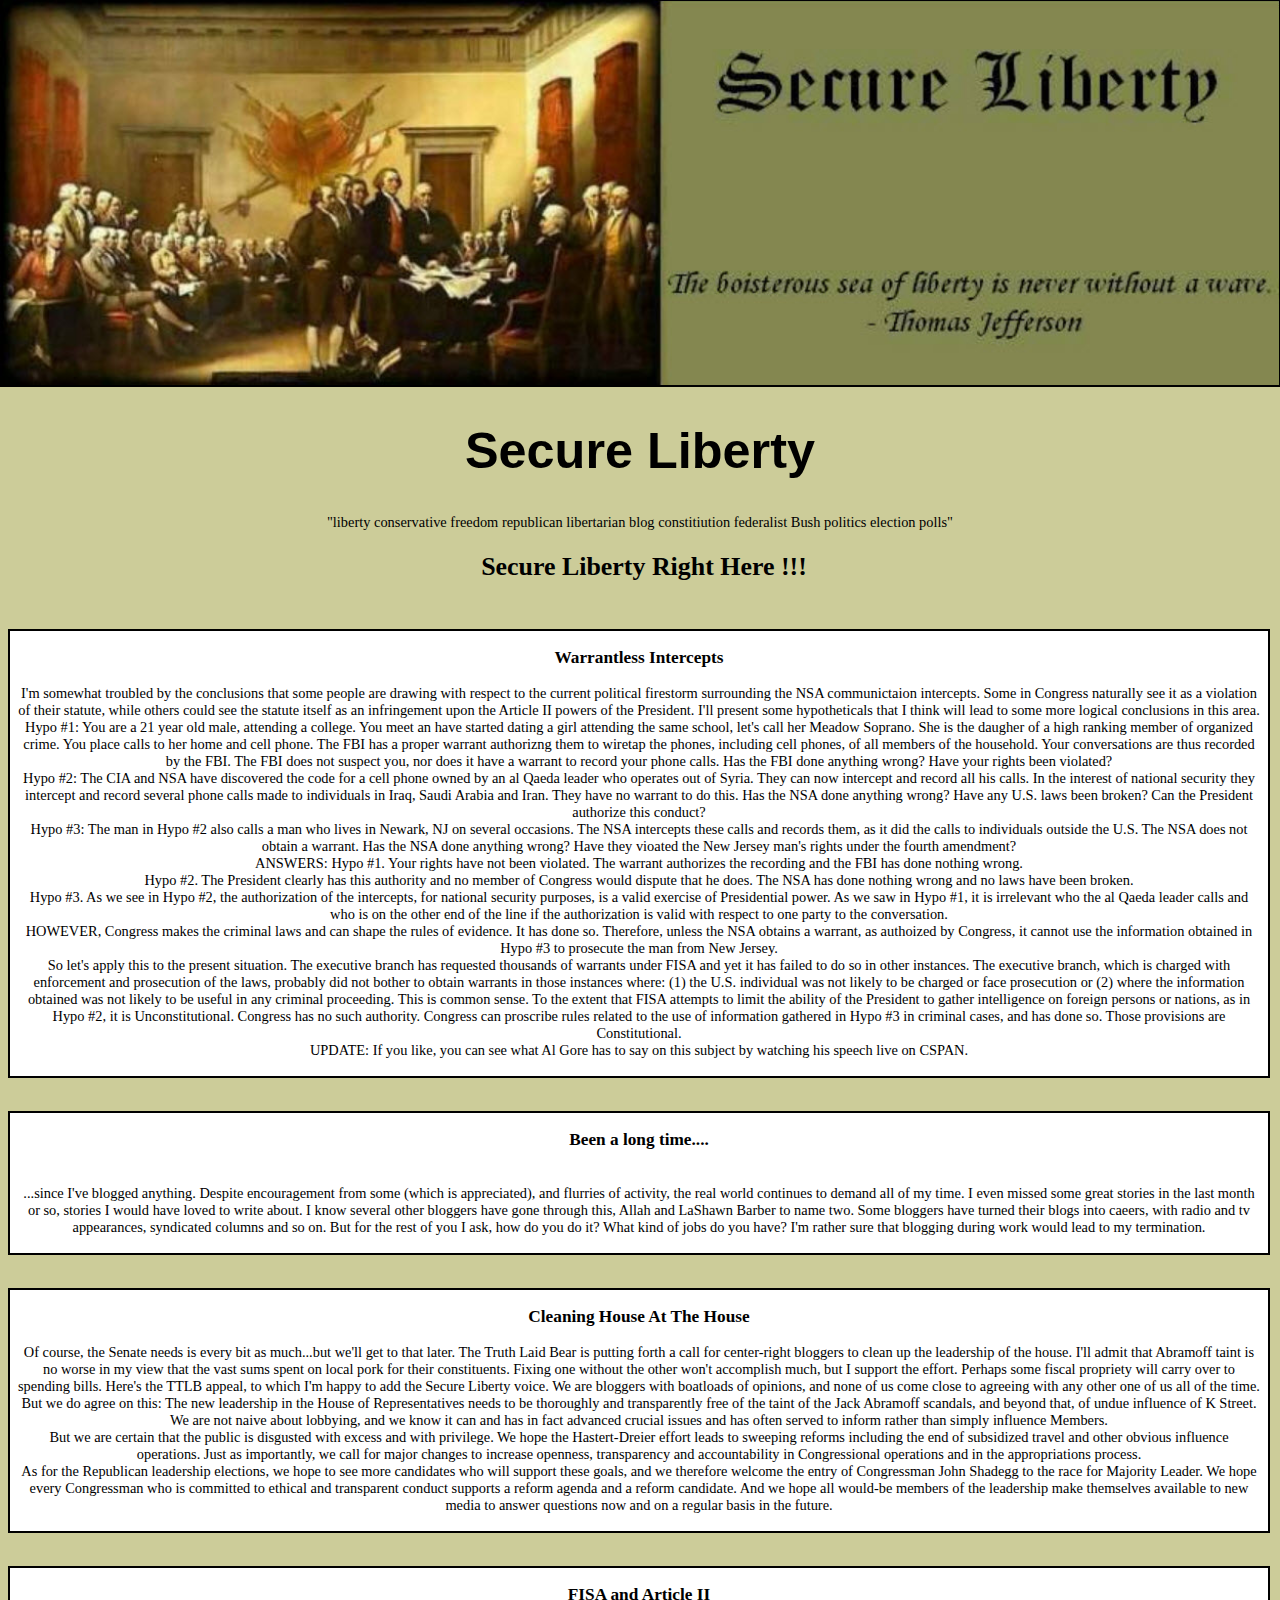
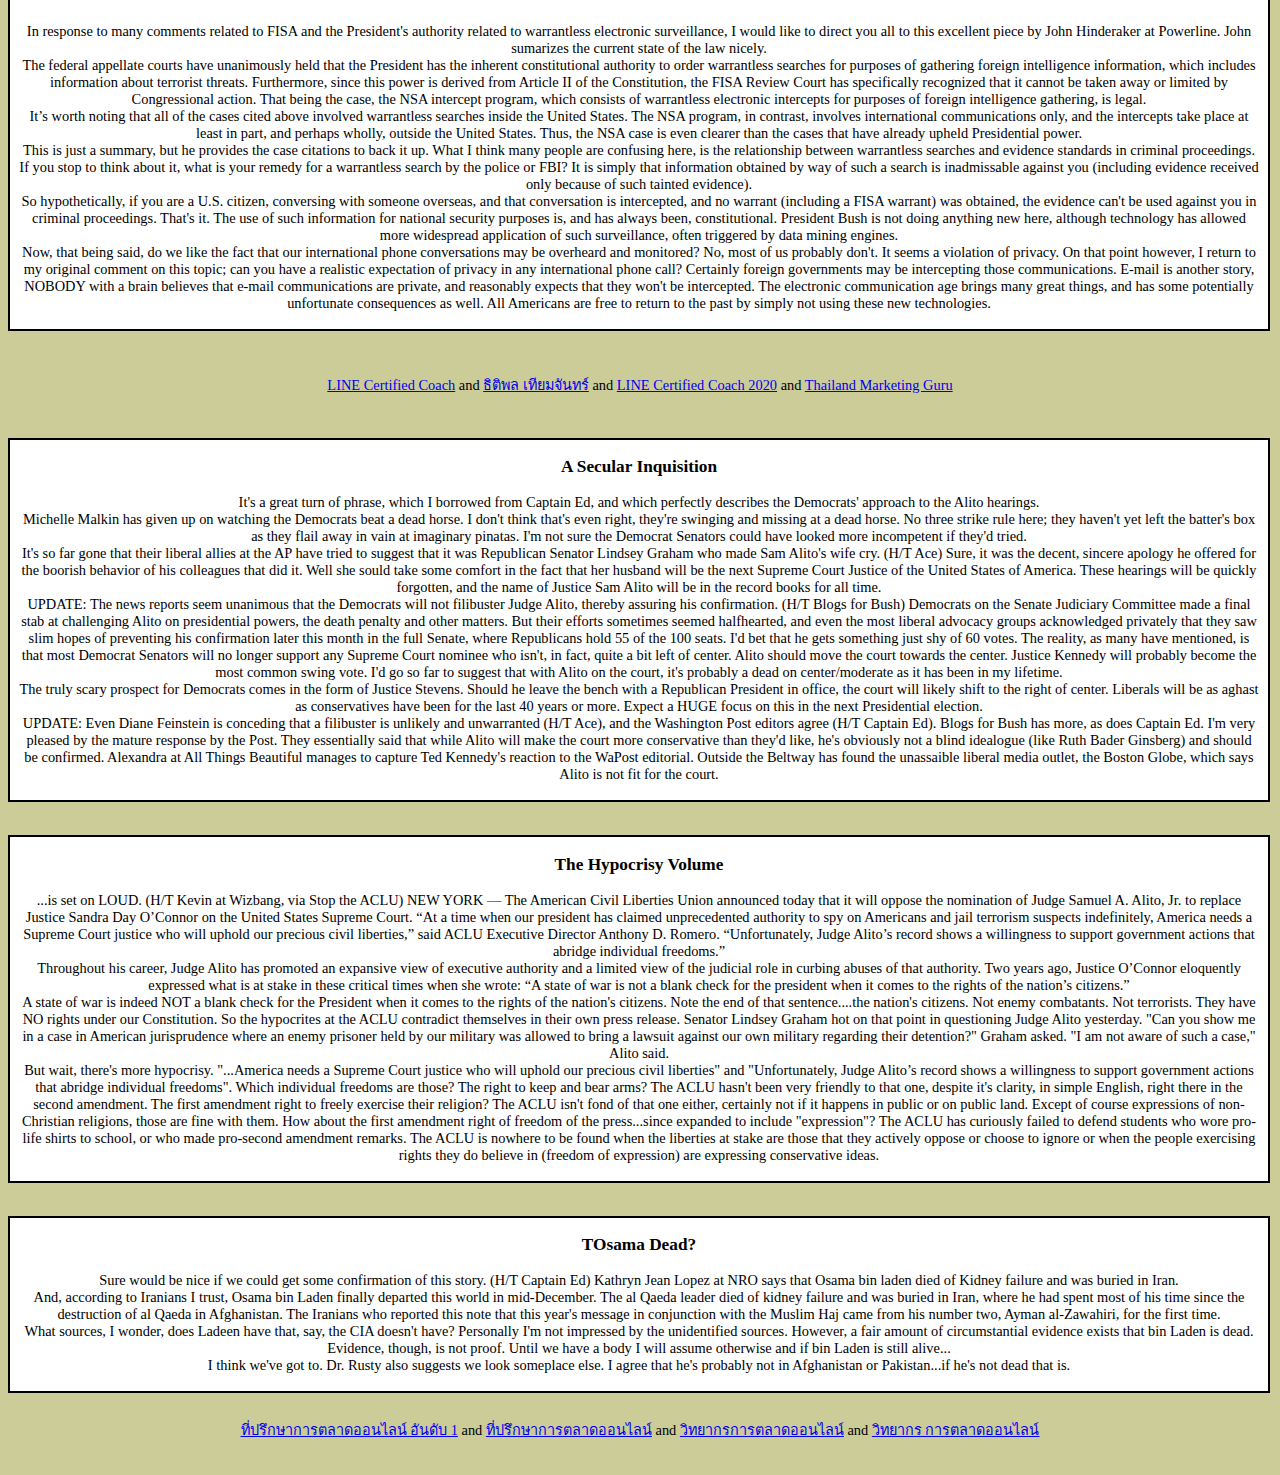
<file: index.html>
<!DOCTYPE html PUBLIC "-//W3C//DTD XHTML 1.0 Transitional//EN" "http://www.w3.org/TR/xhtml1/DTD/xhtml1-transitional.dtd">

<html xmlns="http://www.w3.org/1999/xhtml" xml:lang="en-US" lang="en-US"><head>
		<meta http-equiv="Content-Type" content="text/html; charset=UTF-8" />
		<meta http-equiv="X-UA-Compatible" content="IE=edge,chrome=1"> 
		<meta name="viewport" content="width=device-width, initial-scale=1.0"> 




<title>Secure Liberty</title>
<base href=".">
<meta name="description" content="Where the Founding Fathers would have blogged">
<meta name="keywords" content="liberty conservative freedom republican libertarian blog constitiution federalist Bush politics election polls">
<meta name="generator" content="b2evolution 0.9.1">


<link rel="stylesheet" href="custom.css" type="text/css">
</head>
<body>

<style type="text/css">
body {
  margin-top:0 !important;
  padding-top:0 !important;
  /*min-width:800px !important;*/
}
.wb-autocomplete-suggestions {
    text-align: left; cursor: default; border: 1px solid #ccc; border-top: 0; background: #fff; box-shadow: -1px 1px 3px rgba(0,0,0,.1);
    position: absolute; display: none; z-index: 2147483647; max-height: 254px; overflow: hidden; overflow-y: auto; box-sizing: border-box;
}
.wb-autocomplete-suggestion { position: relative; padding: 0 .6em; line-height: 23px; white-space: nowrap; overflow: hidden; text-overflow: ellipsis; font-size: 1.02em; color: #333; }
.wb-autocomplete-suggestion b { font-weight: bold; }
.wb-autocomplete-suggestion.selected { background: #f0f0f0; }
</style>
<div id="wm-ipp-base" lang="en" style="display: block; direction: ltr;">
</div>
<img src='secureliberty.jpg' width="100%" >


<h1 id="pageTitle"> Secure Liberty</h1>
<center>"liberty conservative freedom republican libertarian blog constitiution federalist Bush politics election polls"</center>
<div class="pageSubTitle"></div>
<center><h2>Secure Liberty Right Here !!!</h2></center>
	<br/>
	<center><div class="bPost">
		<h3><b>Warrantless Intercepts</b></h3>
I'm somewhat troubled by the conclusions that some people are drawing with respect to the current political firestorm surrounding the NSA communictaion intercepts. Some in Congress naturally see it as a violation of their statute, while others could see the statute itself as an infringement upon the Article II powers of the President. I'll present some hypotheticals that I think will lead to some more logical conclusions in this area.
<br/>
Hypo #1: You are a 21 year old male, attending a college. You meet an have started dating a girl attending the same school, let's call her Meadow Soprano. She is the daugher of a high ranking member of organized crime. You place calls to her home and cell phone. The FBI has a proper warrant authorizng them to wiretap the phones, including cell phones, of all members of the household. Your conversations are thus recorded by the FBI. The FBI does not suspect you, nor does it have a warrant to record your phone calls. Has the FBI done anything wrong? Have your rights been violated?
<br/>
Hypo #2: The CIA and NSA have discovered the code for a cell phone owned by an al Qaeda leader who operates out of Syria. They can now intercept and record all his calls. In the interest of national security they intercept and record several phone calls made to individuals in Iraq, Saudi Arabia and Iran. They have no warrant to do this. Has the NSA done anything wrong? Have any U.S. laws been broken? Can the President authorize this conduct?
<br/>
Hypo #3: The man in Hypo #2 also calls a man who lives in Newark, NJ on several occasions. The NSA intercepts these calls and records them, as it did the calls to individuals outside the U.S. The NSA does not obtain a warrant. Has the NSA done anything wrong? Have they vioated the New Jersey man's rights under the fourth amendment?
<br/>
ANSWERS:
Hypo #1. Your rights have not been violated. The warrant authorizes the recording and the FBI has done nothing wrong.
<br/>
Hypo #2. The President clearly has this authority and no member of Congress would dispute that he does. The NSA has done nothing wrong and no laws have been broken.
<br/>
Hypo #3. As we see in Hypo #2, the authorization of the intercepts, for national security purposes, is a valid exercise of Presidential power. As we saw in Hypo #1, it is irrelevant who the al Qaeda leader calls and who is on the other end of the line if the authorization is valid with respect to one party to the conversation.
<br/>
HOWEVER, Congress makes the criminal laws and can shape the rules of evidence. It has done so. Therefore, unless the NSA obtains a warrant, as authoized by Congress, it cannot use the information obtained in Hypo #3 to prosecute the man from New Jersey.
<br/>
So let's apply this to the present situation. The executive branch has requested thousands of warrants under FISA and yet it has failed to do so in other instances. The executive branch, which is charged with enforcement and prosecution of the laws, probably did not bother to obtain warrants in those instances where: (1) the U.S. individual was not likely to be charged or face prosecution or (2) where the information obtained was not likely to be useful in any criminal proceeding. This is common sense. To the extent that FISA attempts to limit the ability of the President to gather intelligence on foreign persons or nations, as in Hypo #2, it is Unconstitutional. Congress has no such authority. Congress can proscribe rules related to the use of information gathered in Hypo #3 in criminal cases, and has done so. Those provisions are Constitutional.
<br/>
UPDATE: If you like, you can see what Al Gore has to say on this subject by watching his speech live on CSPAN.
	<br/><br/>	</div></center>
<br/>
<center><div class="bPost">
	<h3><b>Been a long time....</b></h3>
	<br/>
...since I've blogged anything. Despite encouragement from some (which is appreciated), and flurries of activity, the real world continues to demand all of my time. I even missed some great stories in the last month or so, stories I would have loved to write about. I know several other bloggers have gone through this, Allah and LaShawn Barber to name two. Some bloggers have turned their blogs into caeers, with radio and tv appearances, syndicated columns and so on. But for the rest of you I ask, how do you do it? What kind of jobs do you have? I'm rather sure that blogging during work would lead to my termination.
	<br/><br/></div>
	</center>
<br/>
	<center><div class="bPost">
		<h3><b>Cleaning House At The House</b></h3>
Of course, the Senate needs is every bit as much...but we'll get to that later. The Truth Laid Bear is putting forth a call for center-right bloggers to clean up the leadership of the house. I'll admit that Abramoff taint is no worse in my view that the vast sums spent on local pork for their constituents. Fixing one without the other won't accomplish much, but I support the effort. Perhaps some fiscal propriety will carry over to spending bills. Here's the TTLB appeal, to which I'm happy to add the Secure Liberty voice.
We are bloggers with boatloads of opinions, and none of us come close to agreeing with any other one of us all of the time. But we do agree on this: The new leadership in the House of Representatives needs to be thoroughly and transparently free of the taint of the Jack Abramoff scandals, and beyond that, of undue influence of K Street.
We are not naive about lobbying, and we know it can and has in fact advanced crucial issues and has often served to inform rather than simply influence Members.
<br/>
But we are certain that the public is disgusted with excess and with privilege. We hope the Hastert-Dreier effort leads to sweeping reforms including the end of subsidized travel and other obvious influence operations. Just as importantly, we call for major changes to increase openness, transparency and accountability in Congressional operations and in the appropriations process.
<br/>
As for the Republican leadership elections, we hope to see more candidates who will support these goals, and we therefore welcome the entry of Congressman John Shadegg to the race for Majority Leader. We hope every Congressman who is committed to ethical and transparent conduct supports a reform agenda and a reform candidate. And we hope all would-be members of the leadership make themselves available to new media to answer questions now and on a regular basis in the future.
	<br/><br/></div>
	</center>
<br/>
<center><div class="bPost">
	<h3><b>FISA and Article II</b></h3>
	In response to many comments related to FISA and the President's authority related to warrantless electronic surveillance, I would like to direct you all to this excellent piece by John Hinderaker at Powerline. John sumarizes the current state of the law nicely.
	<br/>The federal appellate courts have unanimously held that the President has the inherent constitutional authority to order warrantless searches for purposes of gathering foreign intelligence information, which includes information about terrorist threats. Furthermore, since this power is derived from Article II of the Constitution, the FISA Review Court has specifically recognized that it cannot be taken away or limited by Congressional action.
That being the case, the NSA intercept program, which consists of warrantless electronic intercepts for purposes of foreign intelligence gathering, is legal.
<br/>
It’s worth noting that all of the cases cited above involved warrantless searches inside the United States. The NSA program, in contrast, involves international communications only, and the intercepts take place at least in part, and perhaps wholly, outside the United States. Thus, the NSA case is even clearer than the cases that have already upheld Presidential power.
<br/>This is just a summary, but he provides the case citations to back it up. What I think many people are confusing here, is the relationship between warrantless searches and evidence standards in criminal proceedings. If you stop to think about it, what is your remedy for a warrantless search by the police or FBI? It is simply that information obtained by way of such a search is inadmissable against you (including evidence received only because of such tainted evidence).
<br/>
So hypothetically, if you are a U.S. citizen, conversing with someone overseas, and that conversation is intercepted, and no warrant (including a FISA warrant) was obtained, the evidence can't be used against you in criminal proceedings. That's it. The use of such information for national security purposes is, and has always been, constitutional. President Bush is not doing anything new here, although technology has allowed more widespread application of such surveillance, often triggered by data mining engines.
<br/>
Now, that being said, do we like the fact that our international phone conversations may be overheard and monitored? No, most of us probably don't. It seems a violation of privacy. On that point however, I return to my original comment on this topic; can you have a realistic expectation of privacy in any international phone call? Certainly foreign governments may be intercepting those communications. E-mail is another story, NOBODY with a brain believes that e-mail communications are private, and reasonably expects that they won't be intercepted. The electronic communication age brings many great things, and has some potentially unfortunate consequences as well. All Americans are free to return to the past by simply not using these new technologies.
	<br/><br/></div>
	</center>
<br/>
<br/>
<center><a href="https://www.bangkokbangkok.net/LINE-Certified-Coach.html" alt="LINE Certified Coach" title="LINE Certified Coach" desc="LINE Certified Coach" rel="dofollow" target="_blank">LINE Certified Coach</a> and <a href="https://www.thitiphon.com/" alt="ธิติพล เทียมจันทร์" title="ธิติพล เทียมจันทร์" desc="ธิติพล เทียมจันทร์" rel="dofollow" target="_blank">ธิติพล เทียมจันทร์</a> and <a href="https://www.youtube.com/watch?v=iSqIGYem_L8" alt="LINE Certified Coach" title="LINE Certified Coach" desc="LINE Certified Coach" rel="dofollow" target="_blank"  >LINE Certified Coach 2020</a> and <a href="https://bangkokpost.xyz/digital-marketing-expert-in-bangkok.html" alt="Thailand Marketing Guru" title="Thailand Marketing Guru" rel="dofollow" target="_blank"  >Thailand Marketing Guru</a></center>
<br/>
<br/>
<center><div class="bPost">
	<h3><b>A Secular Inquisition</b></h3>
It's a great turn of phrase, which I borrowed from Captain Ed, and which perfectly describes the Democrats' approach to the Alito hearings.
<br/>
Michelle Malkin has given up on watching the Democrats beat a dead horse. I don't think that's even right, they're swinging and missing at a dead horse. No three strike rule here; they haven't yet left the batter's box as they flail away in vain at imaginary pinatas. I'm not sure the Democrat Senators could have looked more incompetent if they'd tried.
<br/>
It's so far gone that their liberal allies at the AP have tried to suggest that it was Republican Senator Lindsey Graham who made Sam Alito's wife cry. (H/T Ace) Sure, it was the decent, sincere apology he offered for the boorish behavior of his colleagues that did it. Well she sould take some comfort in the fact that her husband will be the next Supreme Court Justice of the United States of America. These hearings will be quickly forgotten, and the name of Justice Sam Alito will be in the record books for all time.
<br/>
UPDATE: The news reports seem unanimous that the Democrats will not filibuster Judge Alito, thereby assuring his confirmation. (H/T Blogs for Bush)
Democrats on the Senate Judiciary Committee made a final stab at challenging Alito on presidential powers, the death penalty and other matters. But their efforts sometimes seemed halfhearted, and even the most liberal advocacy groups acknowledged privately that they saw slim hopes of preventing his confirmation later this month in the full Senate, where Republicans hold 55 of the 100 seats.
I'd bet that he gets something just shy of 60 votes. The reality, as many have mentioned, is that most Democrat Senators will no longer support any Supreme Court nominee who isn't, in fact, quite a bit left of center. Alito should move the court towards the center. Justice Kennedy will probably become the most common swing vote. I'd go so far to suggest that with Alito on the court, it's probably a dead on center/moderate as it has been in my lifetime.
<br/>
The truly scary prospect for Democrats comes in the form of Justice Stevens. Should he leave the bench with a Republican President in office, the court will likely shift to the right of center. Liberals will be as aghast as conservatives have been for the last 40 years or more. Expect a HUGE focus on this in the next Presidential election.
<br/>
UPDATE: Even Diane Feinstein is conceding that a filibuster is unlikely and unwarranted (H/T Ace), and the Washington Post editors agree (H/T Captain Ed). Blogs for Bush has more, as does Captain Ed. I'm very pleased by the mature response by the Post. They essentially said that while Alito will make the court more conservative than they'd like, he's obviously not a blind idealogue (like Ruth Bader Ginsberg) and should be confirmed. Alexandra at All Things Beautiful manages to capture Ted Kennedy's reaction to the WaPost editorial. Outside the Beltway has found the unassaible liberal media outlet, the Boston Globe, which says Alito is not fit for the court.
	<br/><br/></div>
	</center>
<br/>
<center><div class="bPost">
	<h3><b>The Hypocrisy Volume</b></h3>
...is set on LOUD. (H/T Kevin at Wizbang, via Stop the ACLU)
NEW YORK — The American Civil Liberties Union announced today that it will oppose the nomination of Judge Samuel A. Alito, Jr. to replace Justice Sandra Day O’Connor on the United States Supreme Court.
“At a time when our president has claimed unprecedented authority to spy on Americans and jail terrorism suspects indefinitely, America needs a Supreme Court justice who will uphold our precious civil liberties,” said ACLU Executive Director Anthony D. Romero. “Unfortunately, Judge Alito’s record shows a willingness to support government actions that abridge individual freedoms.”
<br/>
Throughout his career, Judge Alito has promoted an expansive view of executive authority and a limited view of the judicial role in curbing abuses of that authority. Two years ago, Justice O’Connor eloquently expressed what is at stake in these critical times when she wrote: “A state of war is not a blank check for the president when it comes to the rights of the nation’s citizens.”
<br/>
A state of war is indeed NOT a blank check for the President when it comes to the rights of the nation's citizens. Note the end of that sentence....the nation's citizens. Not enemy combatants. Not terrorists. They have NO rights under our Constitution.
So the hypocrites at the ACLU contradict themselves in their own press release. Senator Lindsey Graham hot on that point in questioning Judge Alito yesterday.
"Can you show me in a case in American jurisprudence where an enemy prisoner held by our military was allowed to bring a lawsuit against our own military regarding their detention?" Graham asked.
"I am not aware of such a case," Alito said.
<br/>
But wait, there's more hypocrisy. "...America needs a Supreme Court justice who will uphold our precious civil liberties" and "Unfortunately, Judge Alito’s record shows a willingness to support government actions that abridge individual freedoms". Which individual freedoms are those? The right to keep and bear arms? The ACLU hasn't been very friendly to that one, despite it's clarity, in simple English, right there in the second amendment. The first amendment right to freely exercise their religion? The ACLU isn't fond of that one either, certainly not if it happens in public or on public land. Except of course expressions of non-Christian religions, those are fine with them. How about the first amendment right of freedom of the press...since expanded to include "expression"? The ACLU has curiously failed to defend students who wore pro-life shirts to school, or who made pro-second amendment remarks. The ACLU is nowhere to be found when the liberties at stake are those that they actively oppose or choose to ignore or when the people exercising rights they do believe in (freedom of expression) are expressing conservative ideas.<br/><br/></div>
	</center>
<br/>

<center><div class="bPost">
	<h3><b>TOsama Dead?</b></h3>
Sure would be nice if we could get some confirmation of this story. (H/T Captain Ed) Kathryn Jean Lopez at NRO says that Osama bin laden died of Kidney failure and was buried in Iran.
<br/>
And, according to Iranians I trust, Osama bin Laden finally departed this world in mid-December. The al Qaeda leader died of kidney failure and was buried in Iran, where he had spent most of his time since the destruction of al Qaeda in Afghanistan. The Iranians who reported this note that this year's message in conjunction with the Muslim Haj came from his number two, Ayman al-Zawahiri, for the first time.
<br/>
What sources, I wonder, does Ladeen have that, say, the CIA doesn't have? Personally I'm not impressed by the unidentified sources. However, a fair amount of circumstantial evidence exists that bin Laden is dead. Evidence, though, is not proof. Until we have a body I will assume otherwise and if bin Laden is still alive...
<br/>
I think we've got to. Dr. Rusty also suggests we look someplace else. I agree that he's probably not in Afghanistan or Pakistan...if he's not dead that is.<br/><br/></div>
	</center>
<br/>
<center><a href="https://www.brandingchamp.com/" alt="ที่ปรึกษาการตลาดออนไลน์ อันดับ 1" title="ที่ปรึกษาการตลาดออนไลน์ อันดับ 1" desc="ที่ปรึกษาการตลาดออนไลน์ อันดับ 1" rel="dofollow" target="_blank">ที่ปรึกษาการตลาดออนไลน์ อันดับ 1</a> and <a href="https://ที่ปรึกษาการตลาดออนไลน์.cc/" alt="ที่ปรึกษาการตลาดออนไลน์" title="ที่ปรึกษาการตลาดออนไลน์" desc="ที่ปรึกษาการตลาดออนไลน์" rel="dofollow" target="_blank">ที่ปรึกษาการตลาดออนไลน์</a> and <a href="https://best-marketing-consultant.business.site/" alt="วิทยากรการตลาดออนไลน์" title="วิทยากรการตลาดออนไลน์" desc="วิทยากรการตลาดออนไลน์" rel="dofollow" target="_blank"  >วิทยากรการตลาดออนไลน์</a> and <a href="https://www.brandingchamp.com/%E0%B8%A7%E0%B8%B4%E0%B8%97%E0%B8%A2%E0%B8%B2%E0%B8%81%E0%B8%A3%E0%B8%81%E0%B8%B2%E0%B8%A3%E0%B8%95%E0%B8%A5%E0%B8%B2%E0%B8%94-%E0%B8%AD%E0%B8%AD%E0%B8%99%E0%B9%84%E0%B8%A5%E0%B8%99%E0%B9%8C/" alt="วิทยากรการตลาดออนไลน์" title="วิทยากรการตลาดออนไลน์" rel="dofollow" target="_blank"  >วิทยากร การตลาดออนไลน์</a></center>
<br/><br/>
</body></html>
</file>
<file: custom.css>
body {
	padding: 0px;
	margin: 0px;
	background: #CCCC99;
	font: 90% 'Times New Roman', serif;
}
td {
	font-family: 'Times New Roman', serif;
}
th {
	font-family: 'Times New Roman', serif;
}
caption {
	font-family: 'Times New Roman', serif;
	font-weight: bold;
}
#header {
	margin: 0 0 0 0;
	background-color: #999966;
}

h1 {
	color: #000000;
	font-size: 350%;
	text-align: center;
	font-family: 'Castellar', sans-serif;
}

h2 {
	color: #000000;
	font-size: 180%;
}
h3 {
	font-size: 120%;
}
h4 {
	font-size: 110%;
}

table.invisible
{
	margin: 1ex;
	border-collapse: collapse
}
table.invisible td
{
	padding: 0ex 1ex;
}
td.right
{
	text-align: right;
}
p.baseline {
	clear: both;
	font-size: 65%;
	text-align: center;
	border-top: 1px solid #999966;
	margin: 1ex;
	padding: 1ex;
    background: #999966;
}
hr {
	height: 20px;
	border-top: 1px solid #999966;
	border-right: 1px none #999966;
	border-bottom: 1px none #999966;
	border-left: 1px none #999966;
}
dt {
	font-weight: bold;
	color: #009999;
}
blockquote {
	border: 1px solid #556B2F;
	padding: 2px 1px;
	background-color: #fff;
	margin-bottom: 2px;
}
.center
{
	text-align: center;
}
.leftmargin {
	float: left;
	border: 0px;
	margin-right: 1ex;
	margin-top: .2ex;
	margin-bottom: .2ex;
}
.rightmargin {
	float: right;
	border: 0px;
	margin-left: 3ex;
	margin-top: .2ex;
	margin-bottom: .2ex;
}
	
acronym {
	border-bottom-width: 1px;
	border-bottom-style: dotted;
	border-bottom-color: #000000;
	cursor: help;
}
abbr {
	border-bottom-width: 1px;
	border-bottom-style: dotted;
	border-bottom-color: #000000;
	cursor: help;
}
del {
	color: #999999;
}
ins {
	color: #009999;
	text-decoration: none;
}


div.pageHeader {
	width: 831px;
	margin-left: 4ex;
	Margin-right: 4ex; 
	margin-top: 2ex;
	margin-bottom: 2ex;
	background: url('secureliberty.jpg') no-repeat;
	padding: 0 0 0 0px;
	background-color: #999966;
	border: 2px solid #000000;
	height: 250px;
	font: 'Castellar', sans-serif;
}

a.BlogButton {
	text-decoration: none;
	border: 1px solid #FFFFFF;
	padding-top: 2px;
	padding-right: 4px;
	padding-bottom: 2px;
	padding-left: 4px;
	white-space: nowrap;
	margin-right: 3px;
	margin-top: 3px;
	background: #336699;
}
a.BlogButtonCurr {
	text-decoration: none;
	border: 1px solid #FFFFFF;
	text-align: left;
	vertical-align: top;
	padding-top: 2px;
	padding-right: 4px;
	padding-bottom: 2px;
	padding-left: 4px;
	white-space: nowrap;
	margin-top: 3px;
	margin-right: 3px;
	background: #fff;
}

a.BlogButton:link,
a.BlogButton:visited,	
a.BlogButton:active,
a.BlogButtonCurr:link,
a.BlogButtonCurr:visited,	
a.BlogButtonCurr:active
{
	color: #FFFFFF;
}
a.BlogButton:hover		{
	color: #FFFFFF;
	background: #999966;

	/* text-decoration: underline; */
}
a.BlogButtonCurr:hover		{
	color: #999966;
	/* text-decoration: underline; */
}

.pageSubTitle {
	color: #000000;
	letter-spacing: 4px;
	margin-right: 0;
	vertical-align: right;
	border: 0px;
	padding: 0 0 0 420px;
	font: 95% 'Garramond';
	font-weight: bold;
}
//div.stats{
	float: right;
	padding-right: 1px;
	padding-top: 1px;
	padding-bottom: 1px;
	padding-left: 0px;
}

/* Styles for main area (left) */
h2 {
	margin-left: 8px;
}

/* Styles for posts */
.bPosts {
	vertical-align: top;
	float: left;
	width: 60%;
	background: #999966;
    margin-left: 2ex;
    margin-bottom: 8px;
}
.bPost, .bPostpublished
{
	clear: both;
	margin-right: 10px;
	margin-left: 8px;
	margin-top: 8px;
	margin-bottom: 8px;
	border: 2px solid #000000;
	padding-right: 8px;
	padding-left: 8px;
    background: #fff;
}
.bSmallHead {
	font-family: Arial, Helvetica, sans-serif;
	font-size: 80%;
	margin-top: 8px;
	margin-bottom: 8px;
	color: #6699CC;
}
.bTitle {
	margin-top: 8px;
	margin-bottom: 8px;
}
.bText {
	margin-top: 0px;
	margin-bottom: 0px;
	margin-left: 4px;
}
.bMore
{
	text-align: center;
}
.bMore a
{
	font-weight: bold;
	font-size: 110%;
}
.bSmallPrint
{
	clear: both;
	font-family: Arial, Helvetica, sans-serif;
	font-size: 80%;
	margin-top: 8px;
	margin-bottom: 8px;
}

input.bComment, 
textarea.bComment
{
	background-color: #fff;
	border-width: 1px;
	border-color: #B54141;
	border-style: solid;
	padding: .5ex;
	width: 80%;
	float: left;
	margin: 0;
}
select.bComment
{
	background-color: #fff;
	border-width: 2px;
	border-color: #B54141;
	border-style: solid;
	padding: .5ex;
	width: 100%;
	margin-right: 1ex;
}
fieldset span.notes { 
   font-size: 80%; 
   color: #B54141; 
} 

/* Styles for stats */
div.statbloc
{
	float: left;
	width: 44%;
	margin-left: 2%; 
	margin-right: 0%; 
	margin-bottom: 2ex;
	border: 1px solid #B54141;
}
div.statbloc h3
{
	margin-top: 0px;
	margin-left: 0px;
	margin-right: 0px;
	color: #FFFFFF;
	text-align: center;
	background: #6699CC;
	padding: 1ex;
}

/* Styles for sidebar (right) */
.bSideBar {
	width: 30%;
	vertical-align: middle;
	float: right;
	background: #CCCC99;
	margin-right: 15px;
}
.bSideItem {
	margin-right: 20px;
	margin-left: 10px;
	margin-top: 4px;
	margin-bottom: 4px;
	padding: 2px;
	border-bottom: 2px ridge #999966;
}
.bSideItem h3 {
	margin-top: 2px;
	margin-bottom: 2px;
}
.bSideItem ul {
	margin-left: 8px;
	padding-left: 8px;
	margin-top: 4px;
	margin-bottom: 4px;
}
.bSideItem ul ul{
	margin-left: 8px;
	padding-left: 8px;
	margin-top: 2px;
	margin-bottom: 0px;
}
.bSideItem form {
	margin-top: 0px;
	margin-bottom: 0px;
}	
.bSideItem2 {
	text-align: center;
	margin-right: 0px;
	margin-left: 0px;
	margin-top: 0px;
	margin-bottom: 1px;
	padding: 0px;
	font-size: 120%;
}
.blogrollmain {
	background: #CCCC99;
	text-align: left;
	margin-right: 0px;
	margin-left: 10px;
	margin-top: 4px;
	margin-bottom: 4px;
	padding: 0px;
	font-size: 100%;
}
.dimmed
{
	color: #666633;
	font-size: 84%;
}
input.SearchField
{
	background-color: #fff;
	border-width: 1px;
	border-color: #000000;
	border-style: solid;
	padding: .5ex;
	width: 96%;
	margin: 0ex;
}

/* Styles for Calendar: */
caption.bCalendarCaption
{
	border-left: solid 2px #000000;
	border-right: solid 2px #000000;
	border-top: solid 2px #000000;
	margin: auto;
	white-space: nowrap;
	background: #999966;
}
table.bCalendarTable
{
	margin: auto;
	font-size: 90%;
	border: solid 2px #000000;
	background: #fff;
}
tr.bCalendarRow
{
	text-align: center;
}
th.bCalendarHeaderCell
{
	font-size: 84%;
}
td.bCalendarCell
{
}
td.bCalendarEmptyCell
{
}
.bCalendarLinkPost
{
	font-weight: bold;
}
#bCalendarToday {
	background-color: #DEF;
}
</file>
